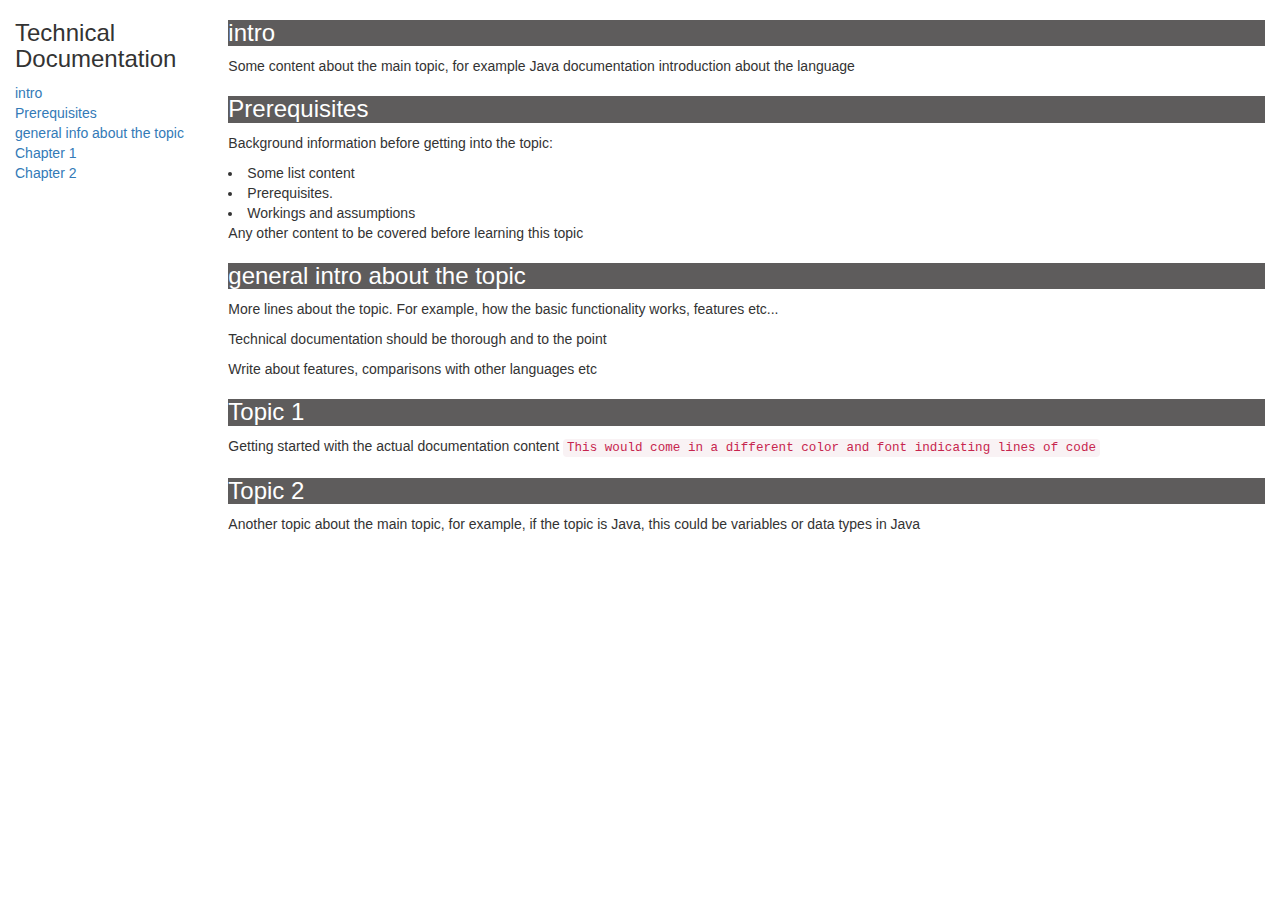
<file: html_projects/documentation_page/ducumentation.html>
<html>
<!--This example uses the default bootstrap stylesheet-->
 <link rel="stylesheet" href="https://maxcdn.bootstrapcdn.com/bootstrap/3.3.7/css/bootstrap.min.css"
          integrity="sha384-BVYiiSIFeK1dGmJRAkycuHAHRg32OmUcww7on3RYdg4Va+PmSTsz/K68vbdEjh4u" crossorigin="anonymous">
<!--provides a full-width container that can expand or collapse based on the size of viewport-->
<div class="container-fluid">
    <div class="row">
        <div class="col-md-2 col-sm-12 col-xs-12">
            <nav id="navbar">
                <h3>Technical Documentation</h3>
                <!--content stacking for smaller screens-->
                <ul class="nav nav-pills nav-stacked">
                 <!--internal linking to the respective sections-->
                    <a class="nav-link" href="#Introduction" rel="internal">
                        <li>intro</li>
                    </a>
                    <a class="nav-link" href="#What_you_should_already_know" rel="internal">
                        <li>Prerequisites</li>
                    </a>
                    <a class="nav-link" href="#About_Topic" rel="internal">
                        <li>general info about the topic </li>
                    </a>
                    <a class="nav-link" href="#Topic_1" rel="internal">
                        <li>Chapter 1</li>
                    </a>
                    <a class="nav-link" href="#Topic_2" rel="internal">
                        <li>Chapter 2</li>
                    </a>
                 </ul>
            </nav>
        </div>
        <div class="col-md-10 col-sm-12 col-xs-12">
            <main id="main-doc">
                <section class="main-section" id="Introduction" >
                 <!--basic styling for the headings, better practice to do the same in a css file as the styling is same for all headers-->
                    <h3 style = "background: rgb(94, 92, 92); color: #ffffff ">intro</h3>
                    <article>
                    <p>Some content about the main topic, for example Java documentation introduction about the language
                        </article>
                </section>
                <section class="main-section" id="What_you_should_already_know">
                    <h3 style = "background:rgb(94, 92, 92); color: #ffffff">Prerequisites</h3>
                    <article>
                        <p>Background information before getting into the topic:</p>
<!--creating list using html-->
                        <li>Some list content</li>
                        <li>Prerequisites.</li>
                        <li>Workings and assumptions</li>
                        <p>Any other content to be covered before learning this topic</p>
                        </artice>
                </section>
                <section class="main-section" id="About_Topic">
                    <h3 style = "background: rgb(94, 92, 92); color: white">general intro about the topic</h3>
                    <article>
                        <p>More lines about the topic. For example, how the basic functionality works, features etc...</p>
                        <p>
                        Technical documentation should be thorough and to the point
                        </p>
                        <p>
                        Write about features, comparisons with other languages etc
                        </p>
                    </article>
                </section>
                <section class="main-section" id="Topic_1">
                    <h3 style = "background:rgb(94, 92, 92); color: #ffffff">Topic 1</h3>
                    <article>
                        Getting started with the actual documentation content
                        <code>This would come in a different color and font indicating lines of code
                        </code>
                    </article>
                </section>
                <section class="main-section" id="Topic_2">
                    <h3 style = "background:rgb(94, 92, 92); color: #ffffff">Topic 2</h3>
                    <p>
Another topic about the main topic, for example, if the topic is Java, this could be variables or data types in Java
                    </p>
                </section>
            </main>
        </div>
    </div>
</div>
</html>
</file>
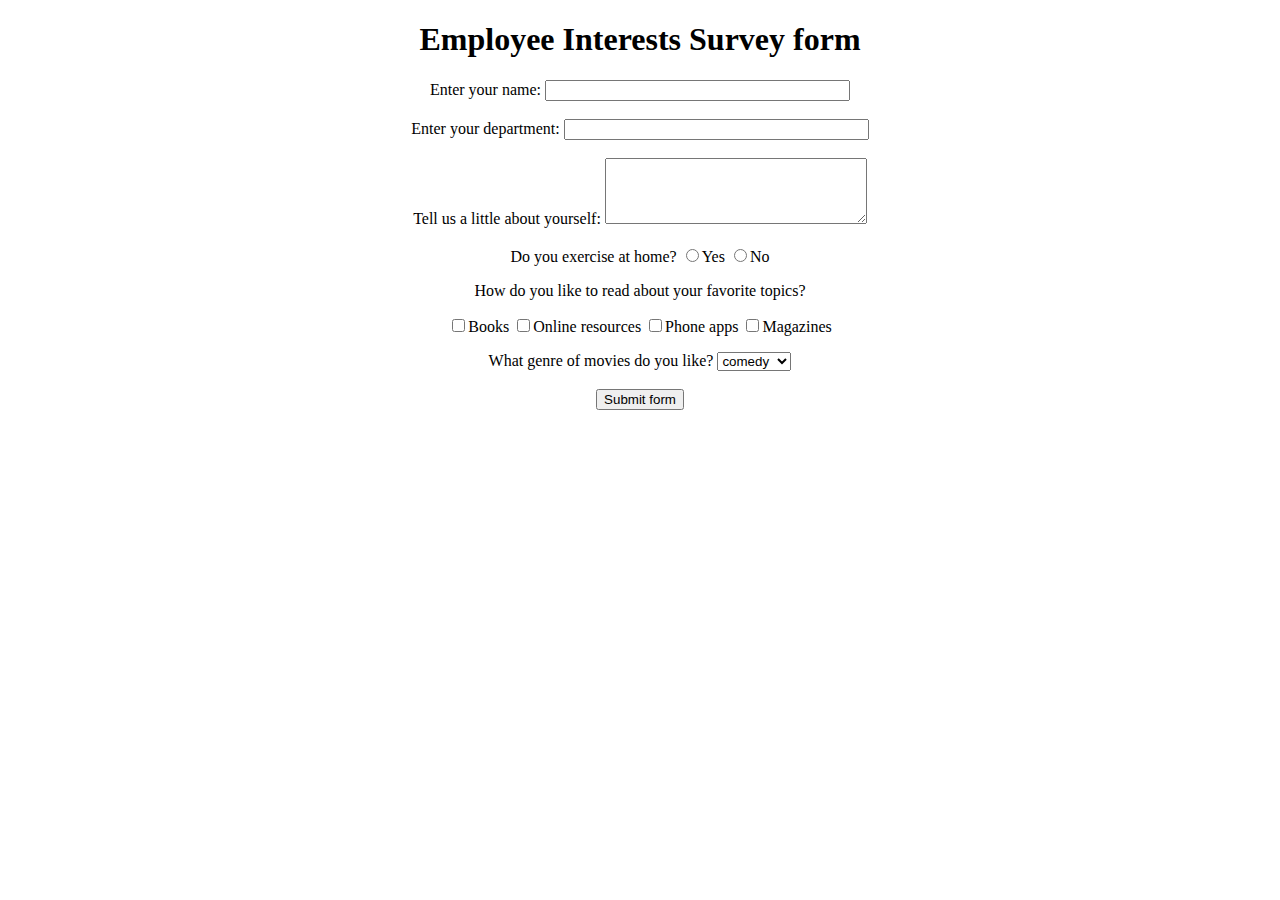
<file: html_projects/surveyform/form.html>
<!DOCTYPE HTML>
<!-- This is how HTML comments look like -->
<html>
<!-- the title will appear on the page-->
<head>
<title>Employee Interests Survey</title>
</head>
<body>
<!-- as it is a survey form, we will need to submit the details, hence we use form -->
<!-- We can give absolute url, or relative url like /nextpage.jsp, and specify POST or GET method -->
<form action="http://google.co.in">
<!-- If we remove this, every thing will move to the left of the page-->
<div align="center">
<!--Adds a heading to the form-->
<h1>Employee Interests Survey form</h1>
Enter your name:
<!-- Input type text for small texts, specify size -->
<input type="text" name="UserName" size=35 maxlength=35 value="">
<!--Adds spaces - remove and see what happens -->
</br></br>
Enter your department:
<input type="text" name="Deptt" size=35 maxlength=35 value=""> </br> </br>
Tell us a little about yourself:
<!-- For writing lot of text like descriptions with text wrapping,
if you dont want text wrapping, you can add wrap = "off" (horizontal scrollbar -->
<textarea name="Comments" cols=30 rows=4></textarea> </br> </br>
Do you exercise at home?
<!-- Radio buttons help you choose one out of the many values -->
<input type="radio" name="exe" value=1>Yes
<input type="radio" name="exe" value=2>No
</p>
How do you like to read about your favorite topics?
<p>
<!--Checkbox lets you select multiple options -->
<input type="checkbox" name="Books">Books
<input type="checkbox" name="Web">Online resources
<input type="checkbox" name="Phone">Phone apps
<input type="checkbox" name="Magazines">Magazines
</p>
What genre of movies do you like?
<!--Select box lets you choose one of the multiple dropdown options-->
<select name="moviepref" ><option>
<option value=1 selected = "true">comedy
<option value=2 >romance
<option value=3 >thriller
<option value=4 >horror
<option value=5 >biopic
</select>
</br></br>
<!--submits the information entered in the form by the user -->
<input type=submit value="Submit form">
</div>
</form>
</body>
</html>
</file>
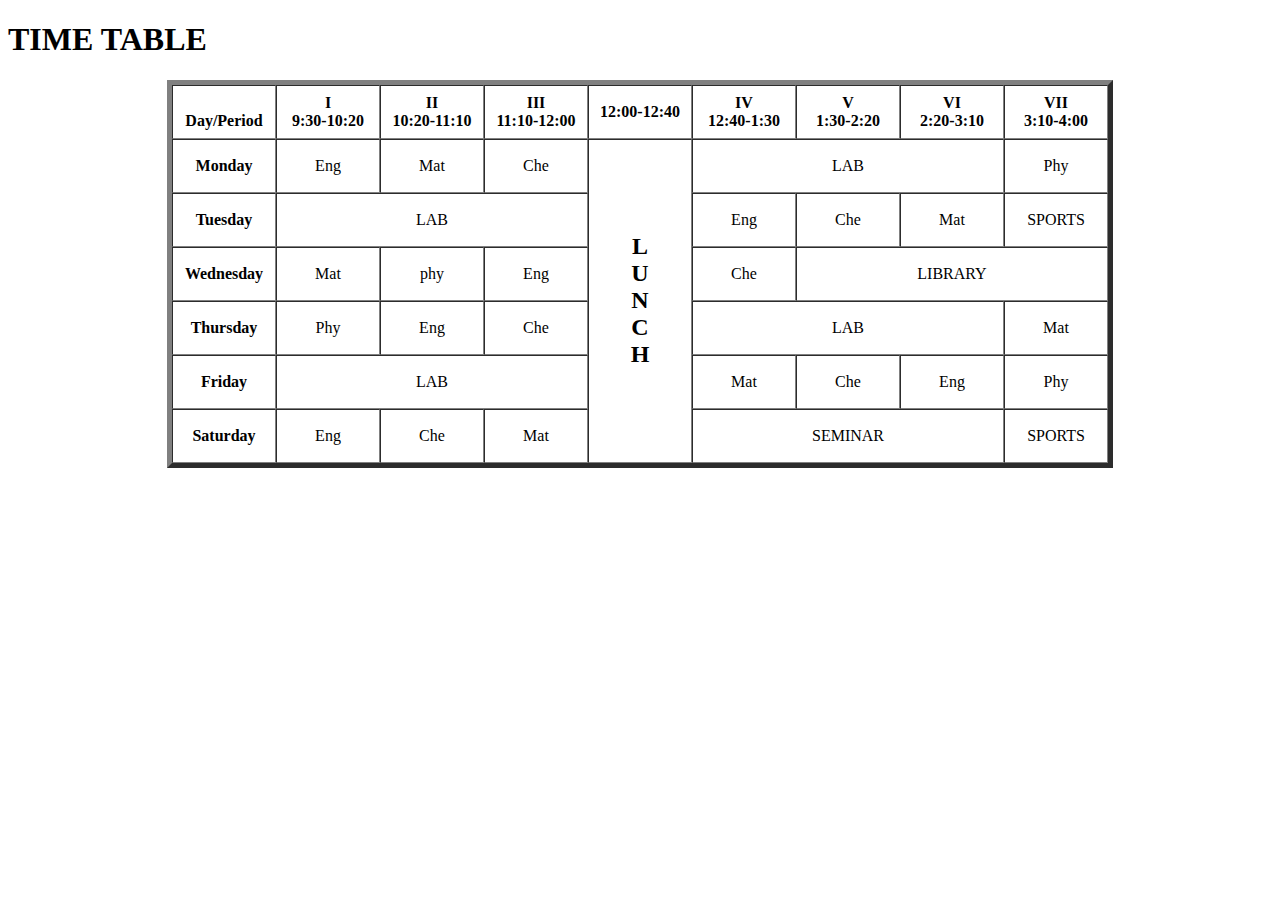
<file: html_projects/time_table/time_table.html>
<!DOCTYPE html>
<html>
  
<body>
    <h1>TIME TABLE</h1>
    <table border="5" cellspacing="0" align="center">
        <!--<caption>Timetable</caption>-->
        <tr>
            <td align="center" height="50" 
                width="100"><br>
                <b>Day/Period</b></br>
            </td>
            <td align="center" height="50" 
                width="100">
                <b>I<br>9:30-10:20</b>
            </td>
            <td align="center" height="50" 
                width="100">
                <b>II<br>10:20-11:10</b>
            </td>
            <td align="center" height="50" 
                width="100">
                <b>III<br>11:10-12:00</b>
            </td>
            <td align="center" height="50" 
                width="100">
                <b>12:00-12:40</b>
            </td>
            <td align="center" height="50" 
                width="100">
                <b>IV<br>12:40-1:30</b>
            </td>
            <td align="center" height="50" 
                width="100">
                <b>V<br>1:30-2:20</b>
            </td>
            <td align="center" height="50" 
                width="100">
                <b>VI<br>2:20-3:10</b>
            </td>
            <td align="center" height="50" 
                width="100">
                <b>VII<br>3:10-4:00</b>
            </td>
        </tr>
        <tr>
            <td align="center" height="50">
                <b>Monday</b></td>
            <td align="center" height="50">Eng</td>
            <td align="center" height="50">Mat</td>
            <td align="center" height="50">Che</td>
            <td rowspan="6" align="center" height="50">
                <h2>L<br>U<br>N<br>C<br>H</h2>
            </td>
            <td colspan="3" align="center" 
                height="50">LAB</td>
            <td align="center" height="50">Phy</td>
        </tr>
        <tr>
            <td align="center" height="50">
                <b>Tuesday</b>
            </td>
            <td colspan="3" align="center" 
                height="50">LAB
            </td>
            <td align="center" height="50">Eng</td>
            <td align="center" height="50">Che</td>
            <td align="center" height="50">Mat</td>
            <td align="center" height="50">SPORTS</td>
        </tr>
        <tr>
            <td align="center" height="50">
                <b>Wednesday</b>
            </td>
            <td align="center" height="50">Mat</td>
            <td align="center" height="50">phy</td>
            <td align="center" height="50">Eng</td>
            <td align="center" height="50">Che</td>
            <td colspan="3" align="center" 
                height="50">LIBRARY
            </td>
        </tr>
        <tr>
            <td align="center" height="50">
                <b>Thursday</b>
            </td>
            <td align="center" height="50">Phy</td>
            <td align="center" height="50">Eng</td>
            <td align="center" height="50">Che</td>
            <td colspan="3" align="center" 
                height="50">LAB
            </td>
            <td align="center" height="50">Mat</td>
        </tr>
        <tr>
            <td align="center" height="50">
                <b>Friday</b>
            </td>
            <td colspan="3" align="center" 
                height="50">LAB
            </td>
            <td align="center" height="50">Mat</td>
            <td align="center" height="50">Che</td>
            <td align="center" height="50">Eng</td>
            <td align="center" height="50">Phy</td>
        </tr>
        <tr>
            <td align="center" height="50">
                <b>Saturday</b>
            </td>
            <td align="center" height="50">Eng</td>
            <td align="center" height="50">Che</td>
            <td align="center" height="50">Mat</td>
            <td colspan="3" align="center" 
                height="50">SEMINAR
            </td>
            <td align="center" height="50">SPORTS</td>
        </tr>
    </table>
</body>
  
</html>
</file>
